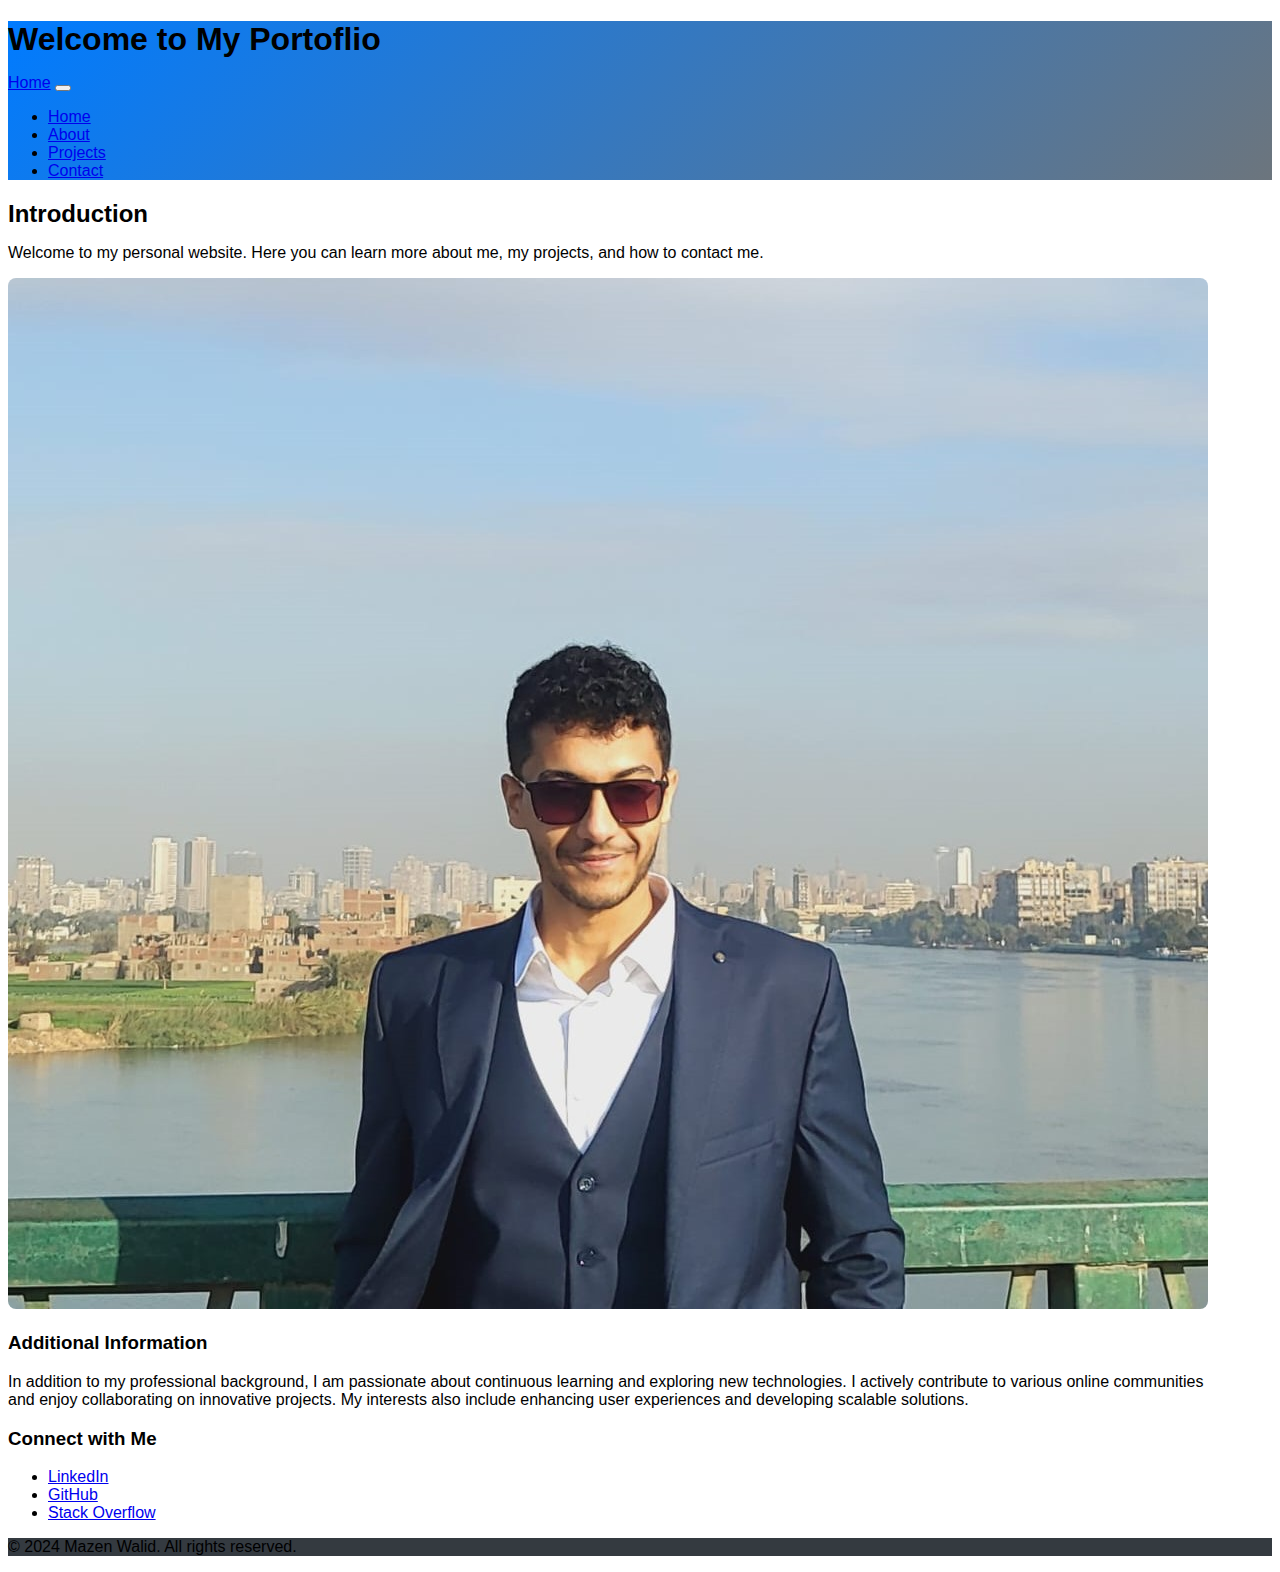
<file: Week-8/old homepage/index.html>
<!DOCTYPE html>
<html lang="en">
<head>
    <meta charset="UTF-8">
    <meta name="viewport" content="width=device-width, initial-scale=1.0">
    <title>Home | Mazen's Website</title>
    <link rel="stylesheet" href="https://cdn.jsdelivr.net/npm/bootstrap@4.5.3/dist/css/bootstrap.min.css" integrity="sha384-TX8t27EcRE3e/ihU7zmQxVncDAy5uIKz4rEkgIXeMed4M0jlfIDPvg6uqKI2xXr2" crossorigin="anonymous">
    <link href="styles.css" rel="stylesheet">
    <script src="https://code.jquery.com/jquery-3.5.1.slim.min.js" integrity="sha384-DfXdz2htPH0lsSSs5nCTpuj/zy4C+OGpamoFVy38MVBnE+IbbVYUew+OrCXaRkfj" crossorigin="anonymous"></script>
    <script src="https://cdn.jsdelivr.net/npm/bootstrap@4.5.3/dist/js/bootstrap.bundle.min.js" integrity="sha384-ho+j7jyWK8fNQe+A12Hb8AhRq26LrZ/JpcUGGOn+Y7RsweNrtN/tE3MoK7ZeZDyx" crossorigin="anonymous"></script>
</head>
<body>
    <header class="bg-primary text-white text-center p-5 mb-4">
        <div class="container">
            <h1 class="display-4">Welcome to My Portoflio</h1>
            <nav class="navbar navbar-expand-lg navbar-light bg-light rounded">
                <a class="navbar-brand" href="#">Home</a>
                <button class="navbar-toggler" type="button" data-toggle="collapse" data-target="#navbarNav" aria-controls="navbarNav" aria-expanded="false" aria-label="Toggle navigation">
                    <span class="navbar-toggler-icon"></span>
                </button>
                <div class="collapse navbar-collapse" id="navbarNav">
                    <ul class="navbar-nav ml-auto">
                        <li class="nav-item"><a class="nav-link" href="index.html">Home</a></li>
                        <li class="nav-item"><a class="nav-link" href="about.html">About</a></li>
                        <li class="nav-item"><a class="nav-link" href="projects.html">Projects</a></li>
                        <li class="nav-item"><a class="nav-link" href="contact.html">Contact</a></li>
                    </ul>
                </div>
            </nav>
        </div>
    </header>

    <main class="container">
        <section class="my-5">
            <h2>Introduction</h2>
            <p>Welcome to my personal website. Here you can learn more about me, my projects, and how to contact me.</p>
    
            <!-- Professional Image and Additional Info -->
            <div class="row">
                <div class="col-md-4">
                    <img src="imgs/Nile.jpg" alt="Mazen Walid" style="width: 100%; height: auto; border-radius: 8px;">
                </div>
                <div class="col-md-8">
                    <h3>Additional Information</h3>
                    <p>In addition to my professional background, I am passionate about continuous learning and exploring new technologies. I actively contribute to various online communities and enjoy collaborating on innovative projects. My interests also include enhancing user experiences and developing scalable solutions.</p>
    
                    <h3>Connect with Me</h3>
                    <ul>
                        <li><a href="https://linkedin.com/in/mazen-walid-225582208" target="_blank">LinkedIn</a></li>
                        <li><a href="https://github.com/mazen251" target="_blank">GitHub</a></li>
                        <li><a href="https://stackoverflow.com/users/14774840/mazen-walid" target="_blank">Stack Overflow</a></li>
                    </ul>
                </div>
            </div>
        </section>
    </main>

    <footer class="bg-dark text-white text-center p-3 mt-4">
        <p>&copy; 2024 Mazen Walid. All rights reserved.</p>
    </footer>
</body>
</html>
</file>
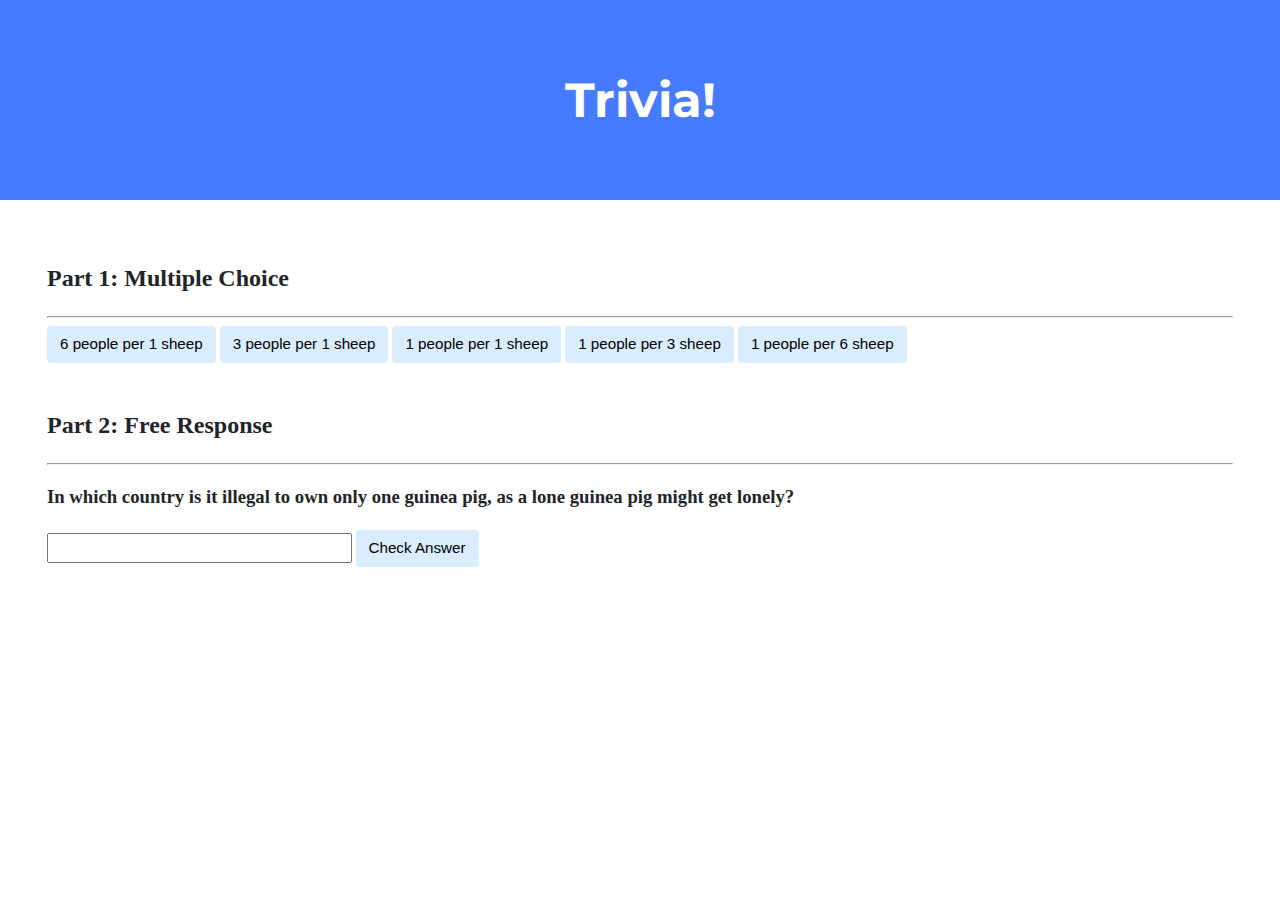
<file: Week-8/trivia/index.html>
<!DOCTYPE html>
<html lang="en">
<head>
    <link href="https://fonts.googleapis.com/css2?family=Montserrat:wght@500&display=swap" rel="stylesheet">
    <link href="styles.css" rel="stylesheet">
    <title>Trivia!</title>
    <script>
        // TODO: Add code to check answers to questions

        // check multiple choice answers
        function checkMultipleChoice(answerId) {
            const correctId = 'correct';
            if (answerId === correctId) {
                alert("correct");
            } else {
                alert("incorrect. play again.");
            }
        }

        // check free response answer
        function checkFreeResponse() {
            const answer = document.getElementById('value').value.trim().toLowerCase();
            const correctAnswer = 'switzerland';
            const statusElement = document.getElementById('status2');

            if (answer === correctAnswer) {
                statusElement.textContent = "correct";
            } else {
                statusElement.textContent = "incorrect. The correct answer is Sw....";
            }
        }

        // event listener for form submission
        document.addEventListener('DOMContentLoaded', () => {
            document.querySelector('form').addEventListener('submit', (event) => {
                event.preventDefault();
                checkFreeResponse();
            });
        });
    </script>
</head>
<body>
    <div class="header">
        <h1>Trivia!</h1>
    </div>

    <div class="container">
        <div class="section">
            <h2>Part 1: Multiple Choice</h2>
            <hr>
            <!-- TODO: Add multiple choice question here -->
            <button onclick="checkMultipleChoice('incorrect')">6 people per 1 sheep</button>
            <button onclick="checkMultipleChoice('incorrect')">3 people per 1 sheep</button>
            <button onclick="checkMultipleChoice('incorrect')">1 people per 1 sheep</button>
            <button onclick="checkMultipleChoice('incorrect')">1 people per 3 sheep</button>
            <button id="correct" onclick="checkMultipleChoice('correct')">1 people per 6 sheep</button>
        </div>

        <div class="section">
            <h2>Part 2: Free Response</h2>
            <hr>
            <!-- TODO: Add free response question here -->
            <h3>In which country is it illegal to own only one guinea pig, as a lone guinea pig might get lonely?</h3>
            <p id="status2"></p>

            <form>
                <input type="text" id="value">
                <button type="submit">Check Answer</button>
            </form>
        </div>
    </div>
</body>
</html>
</file>
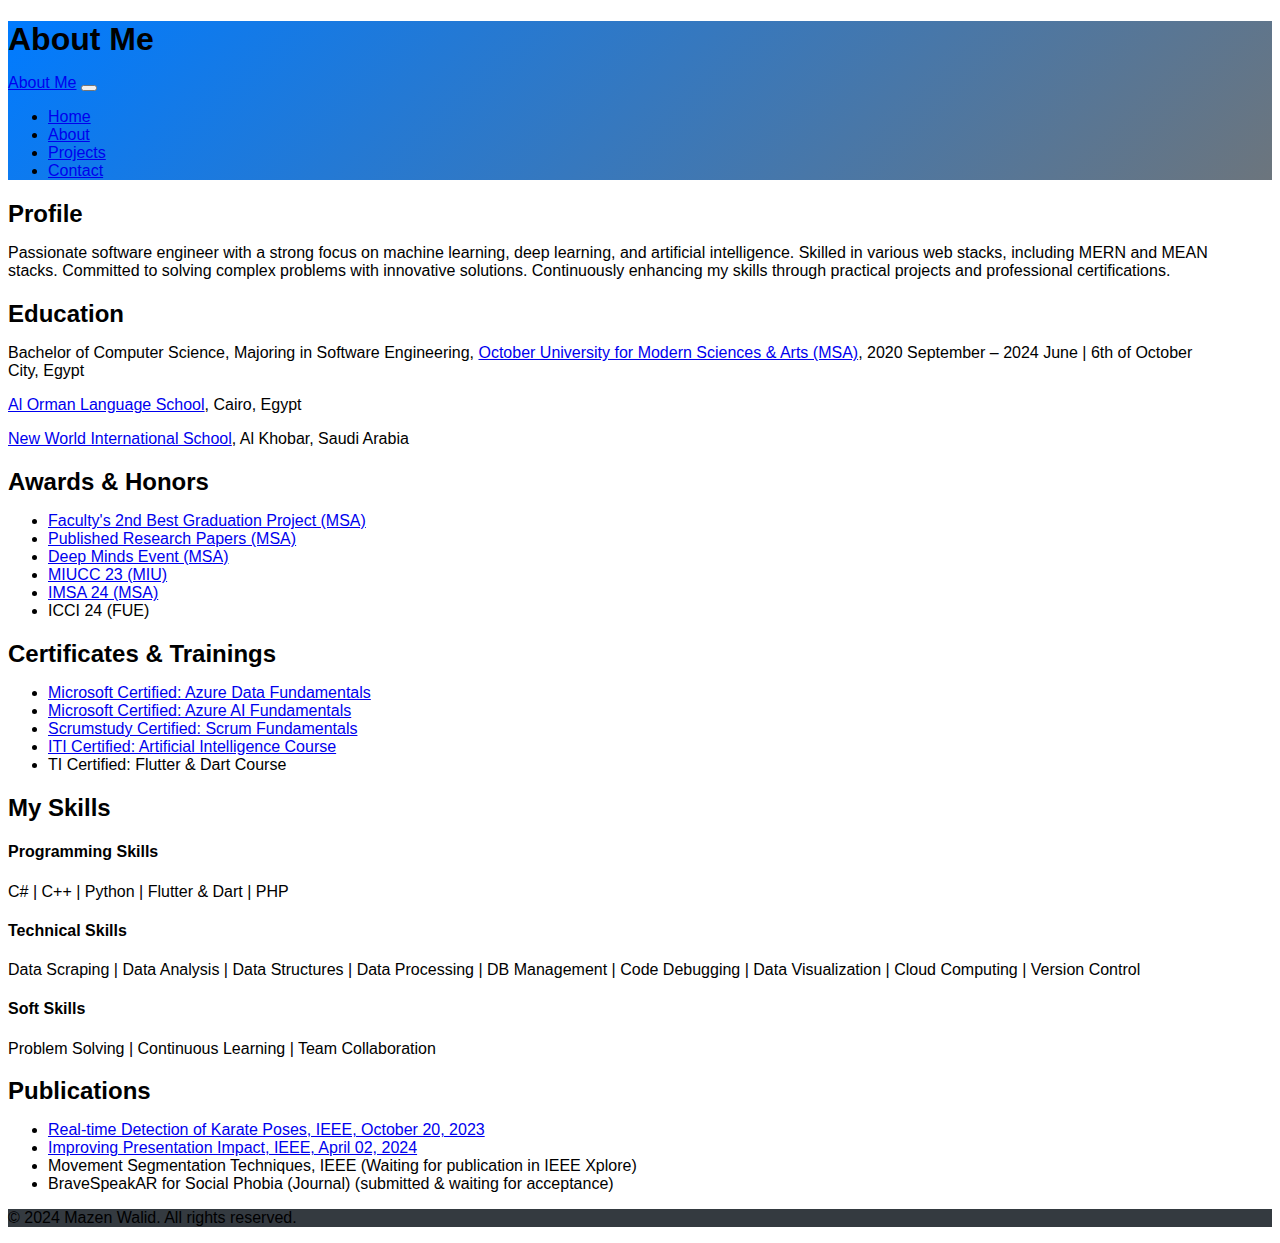
<file: Week-8/old homepage/about.html>
<!DOCTYPE html>
<html lang="en">
<head>
    <meta charset="UTF-8">
    <meta name="viewport" content="width=device-width, initial-scale=1.0">
    <title>About Me | Mazen's Website</title>
    <link rel="stylesheet" href="https://cdn.jsdelivr.net/npm/bootstrap@4.5.3/dist/css/bootstrap.min.css" integrity="sha384-TX8t27EcRE3e/ihU7zmQxVncDAy5uIKz4rEkgIXeMed4M0jlfIDPvg6uqKI2xXr2" crossorigin="anonymous">
    <link href="styles.css" rel="stylesheet">
    <script src="https://code.jquery.com/jquery-3.5.1.slim.min.js" integrity="sha384-DfXdz2htPH0lsSSs5nCTpuj/zy4C+OGpamoFVy38MVBnE+IbbVYUew+OrCXaRkfj" crossorigin="anonymous"></script>
    <script src="https://cdn.jsdelivr.net/npm/bootstrap@4.5.3/dist/js/bootstrap.bundle.min.js" integrity="sha384-ho+j7jyWK8fNQe+A12Hb8AhRq26LrZ/JpcUGGOn+Y7RsweNrtN/tE3MoK7ZeZDyx" crossorigin="anonymous"></script>
</head>
<body>
    <header class="bg-primary text-white text-center p-5 mb-4">
        <div class="container">
            <h1 class="display-4">About Me</h1>
            <nav class="navbar navbar-expand-lg navbar-light bg-light rounded">
                <a class="navbar-brand" href="#">About Me</a>
                <button class="navbar-toggler" type="button" data-toggle="collapse" data-target="#navbarNav" aria-controls="navbarNav" aria-expanded="false" aria-label="Toggle navigation">
                    <span class="navbar-toggler-icon"></span>
                </button>
                <div class="collapse navbar-collapse" id="navbarNav">
                    <ul class="navbar-nav ml-auto">
                        <li class="nav-item"><a class="nav-link" href="index.html">Home</a></li>
                        <li class="nav-item"><a class="nav-link" href="about.html">About</a></li>
                        <li class="nav-item"><a class="nav-link" href="projects.html">Projects</a></li>
                        <li class="nav-item"><a class="nav-link" href="contact.html">Contact</a></li>
                    </ul>
                </div>
            </nav>
        </div>
    </header>

    <main class="container">
        <section class="my-5">
            <h2>Profile</h2>
            <p>Passionate software engineer with a strong focus on machine learning, deep learning, and artificial intelligence. Skilled in various web stacks, including MERN and MEAN stacks. Committed to solving complex problems with innovative solutions. Continuously enhancing my skills through practical projects and professional certifications.</p>

            <h2>Education</h2>
            <p>Bachelor of Computer Science, Majoring in Software Engineering, <a href="https://msa.edu.eg/msauniversity/" target="_blank">October University for Modern Sciences & Arts (MSA)</a>, 2020 September – 2024 June | 6th of October City, Egypt</p>
            <p><a href="https://www.ormanschools.com/en/" target="_blank">Al Orman Language School</a>, Cairo, Egypt</p>
            <p><a href="https://www.newworldschool.com.sa/" target="_blank">New World International School</a>, Al Khobar, Saudi Arabia</p>            

            <h2>Awards & Honors</h2>
            <ul>
                <li><a href="https://drive.google.com/file/d/1V3vTouxWlEVS_PMR5XirNztCPxH6ZxLa/view?usp=drive_link" target="_blank">Faculty's 2nd Best Graduation Project (MSA)</a></li>
                <li><a href="https://drive.google.com/file/d/1D0QlhaEDmH-6e8IhyV4rWXncrqFYJjez/view?usp=drive_link" target="_blank">Published Research Papers (MSA)</a></li>
                <li><a href="https://drive.google.com/file/d/1HWeb3w2sVrU69KBIelOwCbA7-y73Q5-D/view?usp=sharing" target="_blank">Deep Minds Event (MSA)</a></li>
                <li><a href="https://drive.google.com/file/d/1y5EWE2g8R8aH0stEN9fzXanBqFdsmuuD/view?usp=sharing" target="_blank">MIUCC 23 (MIU)</a></li>
                <li><a href="https://drive.google.com/file/d/1YqaAWhXPiAkH14FZaDjdHpkTNUParEzb/view?usp=sharing" target="_blank">IMSA 24 (MSA)</a></li>
                <li>ICCI 24 (FUE)</li>
            </ul>


            <h2>Certificates & Trainings</h2>
            <ul>
                <li><a href="https://www.credly.com/earner/earned/badge/484082e4-ff00-4b4b-9fa5-e8b492bd287a" target="_blank">Microsoft Certified: Azure Data Fundamentals</a></li>
                <li><a href="https://www.credly.com/earner/earned/badge/9a909f71-258c-40e1-a131-eec4e3604f0e" target="_blank">Microsoft Certified: Azure AI Fundamentals</a></li>
                <li><a href="https://www.scrumstudy.com/certification/verify?type=SFC&number=956180" target="_blank">Scrumstudy Certified: Scrum Fundamentals</a></li>
                <li><a href="https://drive.google.com/file/d/1mQc888FC3mqETEX3_ggvHXPKeGE54YUG/view?usp=drive_link" target="_blank">ITI Certified: Artificial Intelligence Course</a></li>
                <li>TI Certified: Flutter & Dart Course</li>
            </ul>

            <h2>My Skills</h2>
            <h4>Programming Skills</h4>
            <p>C# | C++ | Python | Flutter & Dart | PHP</p>

            <h4>Technical Skills</h4>
            <p>Data Scraping | Data Analysis | Data Structures | Data Processing | DB Management | Code Debugging | Data Visualization | Cloud Computing | Version Control</p>

            <h4>Soft Skills</h4>
            <p>Problem Solving | Continuous Learning | Team Collaboration</p>

            <h2>Publications</h2>
            <ul>
                <li><a href="https://ieeexplore.ieee.org/document/10278373" target="_blank">Real-time Detection of Karate Poses, IEEE, October 20, 2023</a></li>
                <li><a href="https://ieeexplore.ieee.org/document/10485076" target="_blank">Improving Presentation Impact, IEEE, April 02, 2024</a></li>
                <li>Movement Segmentation Techniques, IEEE (Waiting for publication in IEEE Xplore)</li>
                <li>BraveSpeakAR for Social Phobia (Journal) (submitted & waiting for acceptance)</li>
            </ul>
        </section>
    </main>

    <footer class="bg-dark text-white text-center p-3 mt-4">
        <p>&copy; 2024 Mazen Walid. All rights reserved.</p>
    </footer>
</body>
</html>
</file>
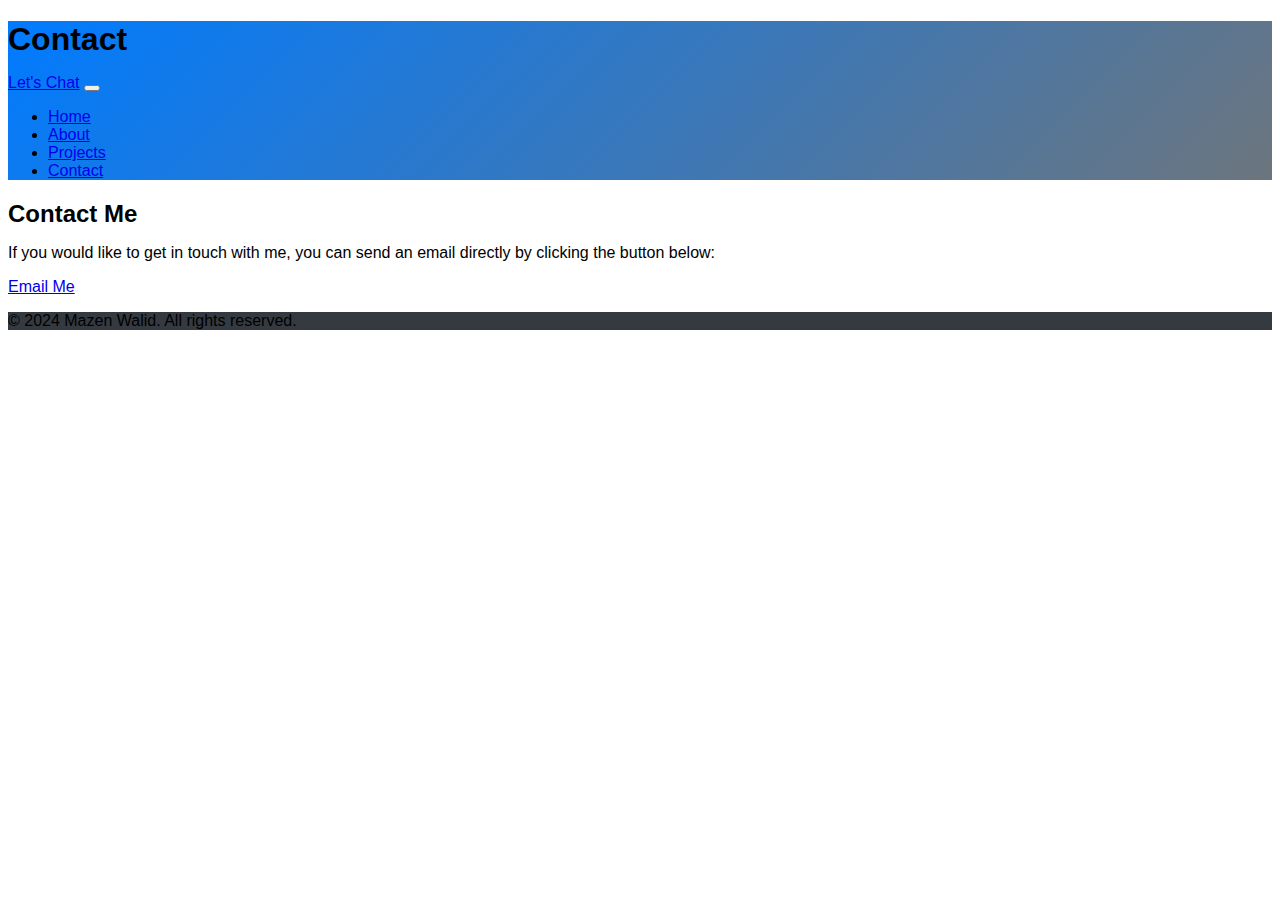
<file: Week-8/old homepage/contact.html>
<!-- <!DOCTYPE html>
<html lang="en">
<head>
    <meta charset="UTF-8">
    <meta name="viewport" content="width=device-width, initial-scale=1.0">
    <title>Contact | Mazen's Website</title>
    <link rel="stylesheet" href="https://cdn.jsdelivr.net/npm/bootstrap@4.5.3/dist/css/bootstrap.min.css" integrity="sha384-TX8t27EcRE3e/ihU7zmQxVncDAy5uIKz4rEkgIXeMed4M0jlfIDPvg6uqKI2xXr2" crossorigin="anonymous">
    <link href="styles.css" rel="stylesheet">
    <script src="https://code.jquery.com/jquery-3.5.1.slim.min.js" integrity="sha384-DfXdz2htPH0lsSSs5nCTpuj/zy4C+OGpamoFVy38MVBnE+IbbVYUew+OrCXaRkfj" crossorigin="anonymous"></script>
    <script src="https://cdn.jsdelivr.net/npm/bootstrap@4.5.3/dist/js/bootstrap.bundle.min.js" integrity="sha384-ho+j7jyWK8fNQe+A12Hb8AhRq26LrZ/JpcUGGOn+Y7RsweNrtN/tE3MoK7ZeZDyx" crossorigin="anonymous"></script>
</head>
<body>
    <header class="bg-primary text-white text-center p-5 mb-4">
        <div class="container">
            <h1 class="display-4">Contact</h1>
            <nav class="navbar navbar-expand-lg navbar-light bg-light rounded">
                <a class="navbar-brand" href="#">Let's Chat</a>
                <button class="navbar-toggler" type="button" data-toggle="collapse" data-target="#navbarNav" aria-controls="navbarNav" aria-expanded="false" aria-label="Toggle navigation">
                    <span class="navbar-toggler-icon"></span>
                </button>
                <div class="collapse navbar-collapse" id="navbarNav">
                    <ul class="navbar-nav ml-auto">
                        <li class="nav-item"><a class="nav-link" href="index.html">Home</a></li>
                        <li class="nav-item"><a class="nav-link" href="about.html">About</a></li>
                        <li class="nav-item"><a class="nav-link" href="projects.html">Projects</a></li>
                        <li class="nav-item"><a class="nav-link" href="contact.html">Contact</a></li>
                    </ul>
                </div>
            </nav>
        </div>
    </header>

    <main class="container">
        <section class="my-5">
            <h2>Contact Me</h2>
            <form>
                <div class="form-group">
                    <label for="name">Name</label>
                    <input type="text" class="form-control" id="name" placeholder="Your Name">
                </div>
                <div class="form-group">
                    <label for="email">Email address</label>
                    <input type="email" class="form-control" id="email" placeholder="Your Email">
                </div>
                <div class="form-group">
                    <label for="message">Message</label>
                    <textarea class="form-control" id="message" rows="4" placeholder="Your Message"></textarea>
                </div>
                <button type="submit" class="btn btn-primary">Send Message</button>
            </form>
        </section>
    </main>

    <footer class="bg-dark text-white text-center p-3 mt-4">
        <p>&copy; 2024 Mazen Walid. All rights reserved.</p>
    </footer>
</body>
</html> -->

<!DOCTYPE html>
<html lang="en">
<head>
    <meta charset="UTF-8">
    <meta name="viewport" content="width=device-width, initial-scale=1.0">
    <title>Contact | Mazen's Website</title>
    <link rel="stylesheet" href="https://cdn.jsdelivr.net/npm/bootstrap@4.5.3/dist/css/bootstrap.min.css" integrity="sha384-TX8t27EcRE3e/ihU7zmQxVncDAy5uIKz4rEkgIXeMed4M0jlfIDPvg6uqKI2xXr2" crossorigin="anonymous">
    <link href="styles.css" rel="stylesheet">
    <script src="https://code.jquery.com/jquery-3.5.1.slim.min.js" integrity="sha384-DfXdz2htPH0lsSSs5nCTpuj/zy4C+OGpamoFVy38MVBnE+IbbVYUew+OrCXaRkfj" crossorigin="anonymous"></script>
    <script src="https://cdn.jsdelivr.net/npm/bootstrap@4.5.3/dist/js/bootstrap.bundle.min.js" integrity="sha384-ho+j7jyWK8fNQe+A12Hb8AhRq26LrZ/JpcUGGOn+Y7RsweNrtN/tE3MoK7ZeZDyx" crossorigin="anonymous"></script>
</head>
<body>
    <header class="bg-primary text-white text-center p-5 mb-4">
        <div class="container">
            <h1 class="display-4">Contact</h1>
            <nav class="navbar navbar-expand-lg navbar-light bg-light rounded">
                <a class="navbar-brand" href="#">Let's Chat</a>
                <button class="navbar-toggler" type="button" data-toggle="collapse" data-target="#navbarNav" aria-controls="navbarNav" aria-expanded="false" aria-label="Toggle navigation">
                    <span class="navbar-toggler-icon"></span>
                </button>
                <div class="collapse navbar-collapse" id="navbarNav">
                    <ul class="navbar-nav ml-auto">
                        <li class="nav-item"><a class="nav-link" href="index.html">Home</a></li>
                        <li class="nav-item"><a class="nav-link" href="about.html">About</a></li>
                        <li class="nav-item"><a class="nav-link" href="projects.html">Projects</a></li>
                        <li class="nav-item"><a class="nav-link" href="contact.html">Contact</a></li>
                    </ul>
                </div>
            </nav>
        </div>
    </header>

    <main class="container">
        <section class="my-5">
            <h2>Contact Me</h2>
            <p>If you would like to get in touch with me, you can send an email directly by clicking the button below:</p>
            <a href="mailto:mazen.walid362@gmail.com" class="btn btn-primary">Email Me</a>
        </section>
    </main>

    <footer class="bg-dark text-white text-center p-3 mt-4">
        <p>&copy; 2024 Mazen Walid. All rights reserved.</p>
    </footer>
</body>
</html>
</file>
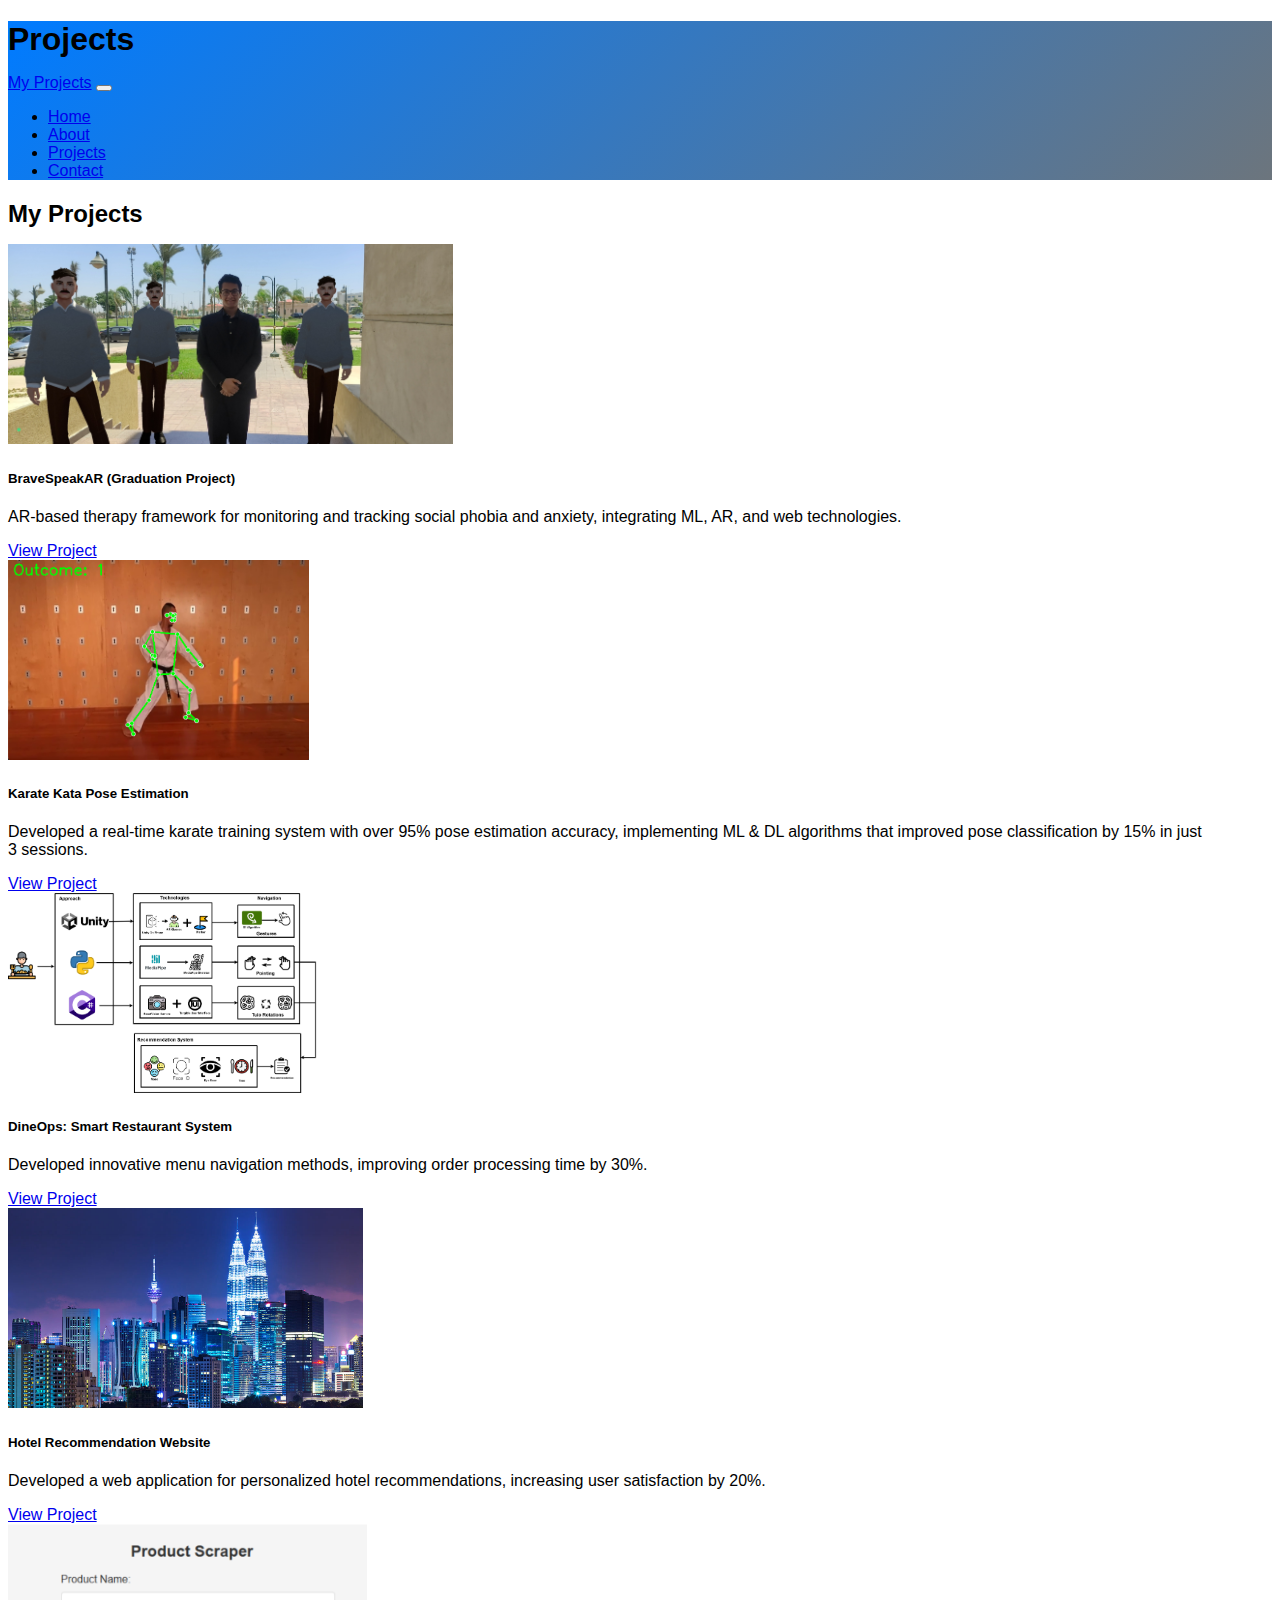
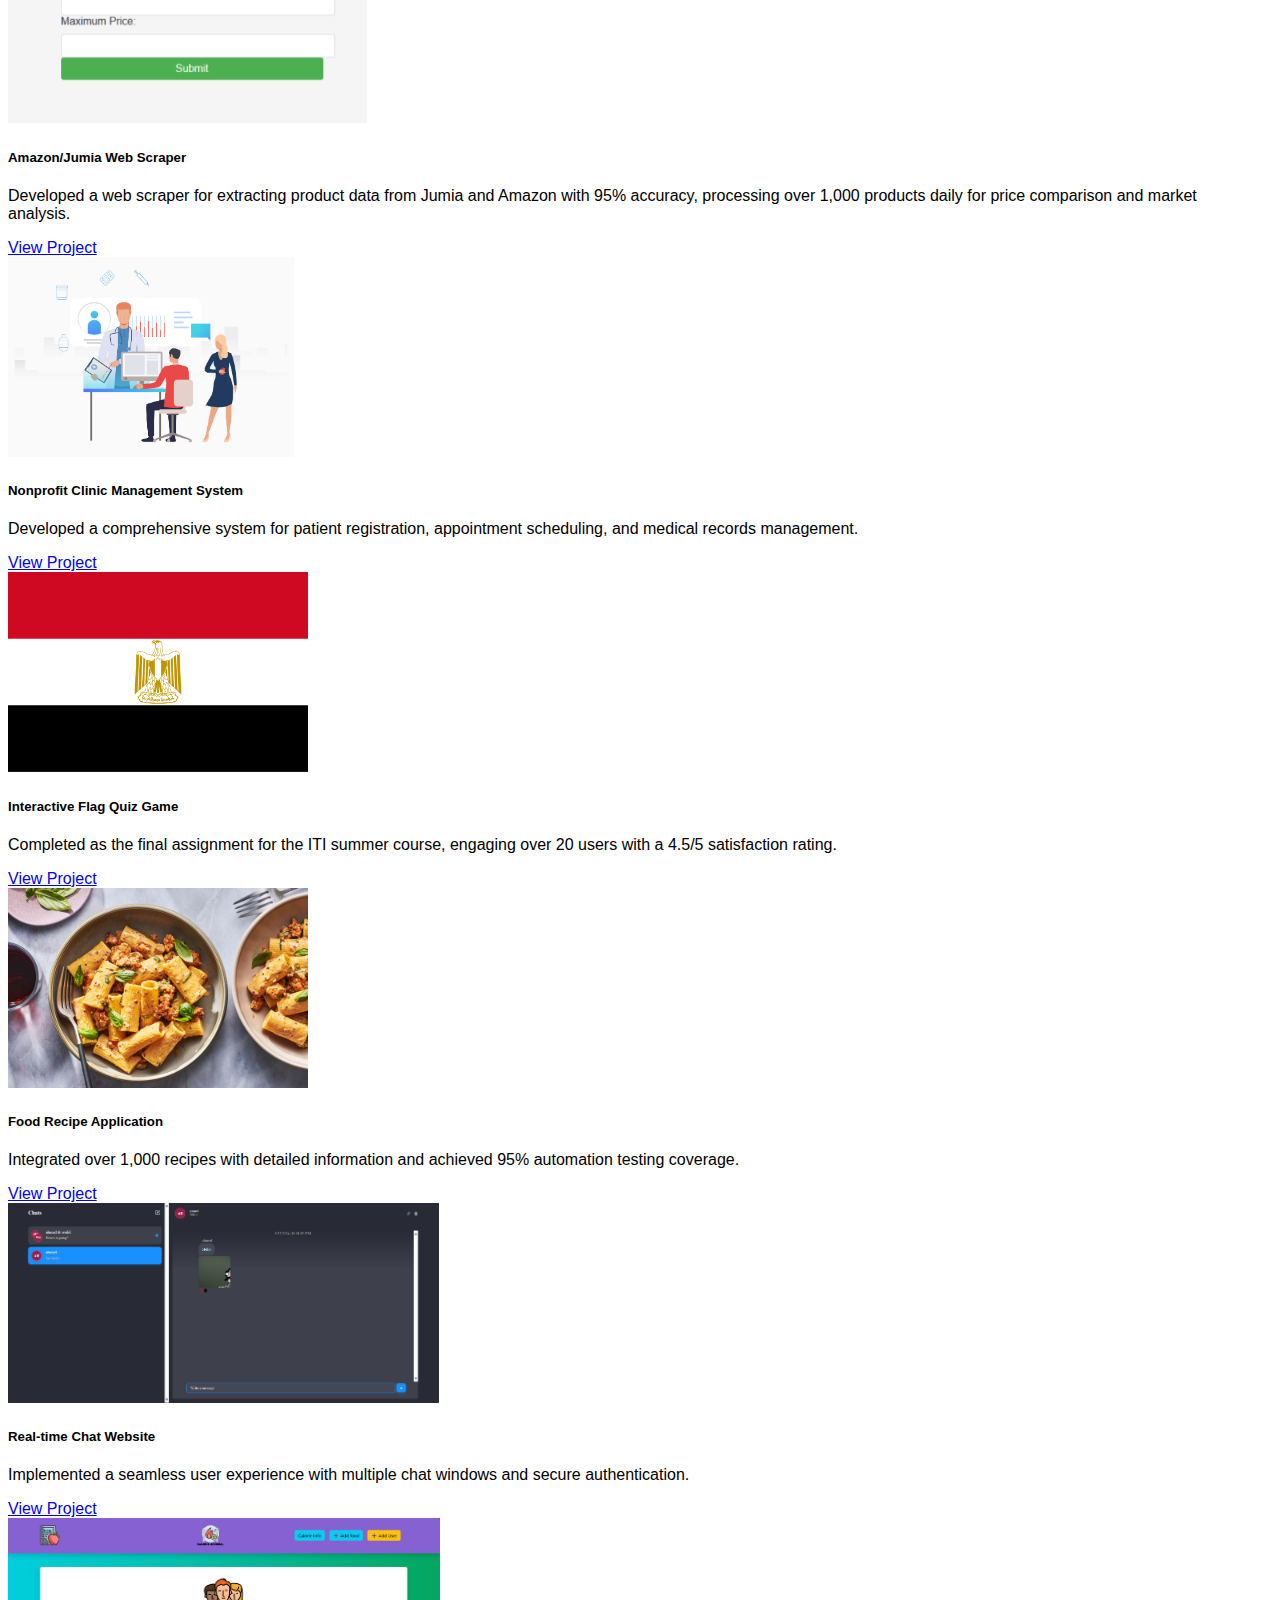
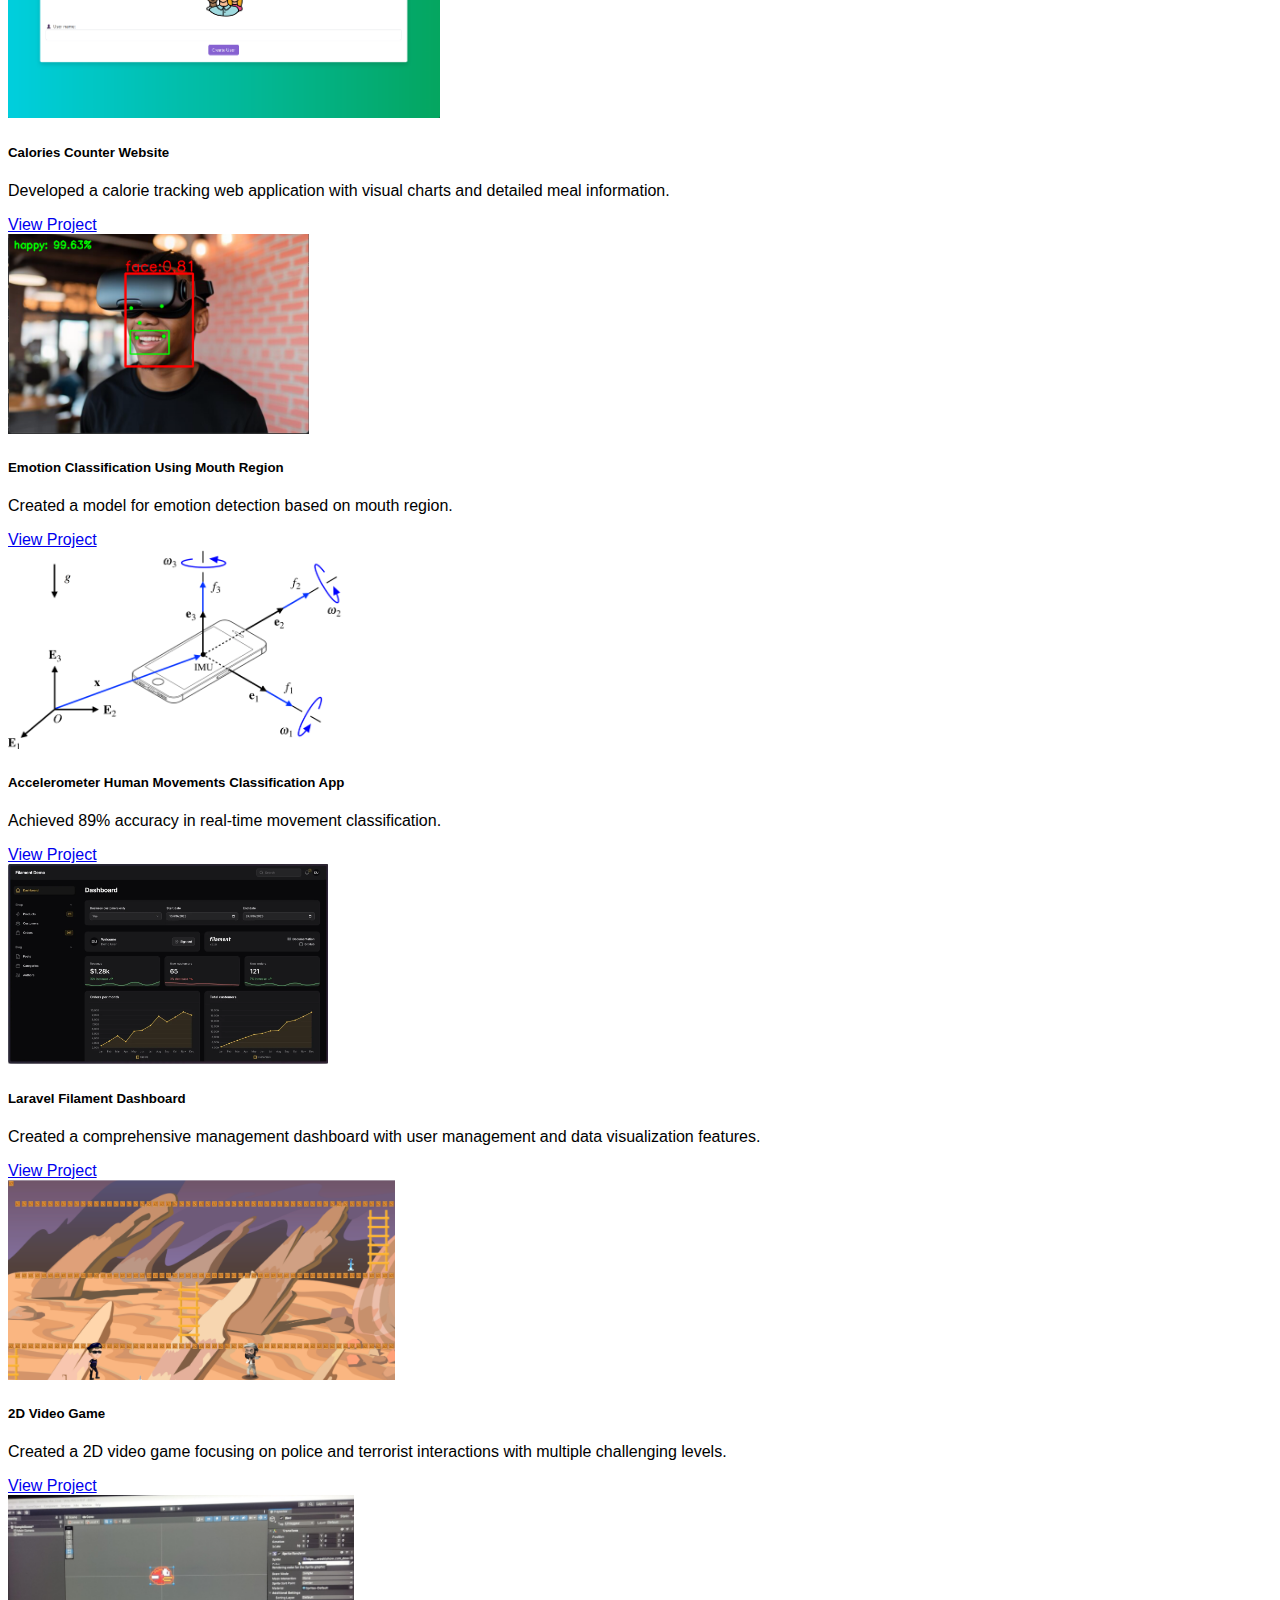
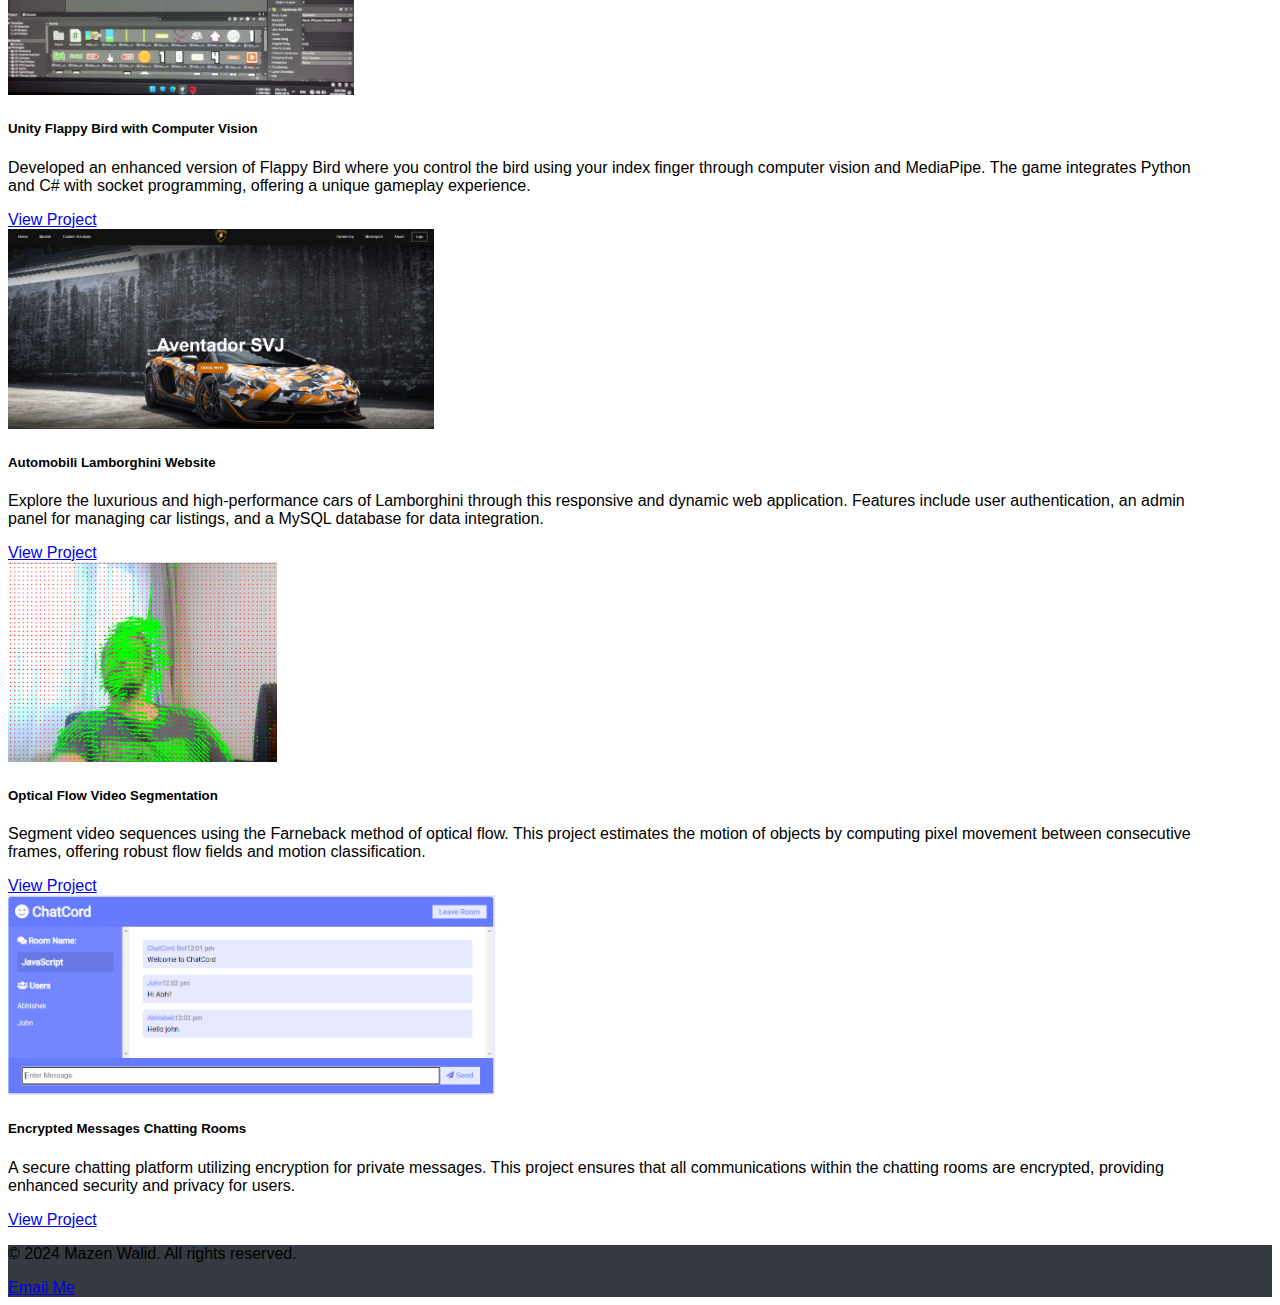
<file: Week-8/old homepage/projects.html>
<!DOCTYPE html>
<html lang="en">
<head>
    <meta charset="UTF-8">
    <meta name="viewport" content="width=device-width, initial-scale=1.0">
    <title>Projects | Mazen's Website</title>
    <link rel="stylesheet" href="https://cdn.jsdelivr.net/npm/bootstrap@4.5.3/dist/css/bootstrap.min.css" integrity="sha384-TX8t27EcRE3e/ihU7zmQxVncDAy5uIKz4rEkgIXeMed4M0jlfIDPvg6uqKI2xXr2" crossorigin="anonymous">
    <link href="styles.css" rel="stylesheet">
    <script src="https://code.jquery.com/jquery-3.5.1.slim.min.js" integrity="sha384-DfXdz2htPH0lsSSs5nCTpuj/zy4C+OGpamoFVy38MVBnE+IbbVYUew+OrCXaRkfj" crossorigin="anonymous"></script>
    <script src="https://cdn.jsdelivr.net/npm/bootstrap@4.5.3/dist/js/bootstrap.bundle.min.js" integrity="sha384-ho+j7jyWK8fNQe+A12Hb8AhRq26LrZ/JpcUGGOn+Y7RsweNrtN/tE3MoK7ZeZDyx" crossorigin="anonymous"></script>
</head>
<body>
    <header class="bg-primary text-white text-center p-5 mb-4">
        <div class="container">
            <h1 class="display-4">Projects</h1>
            <nav class="navbar navbar-expand-lg navbar-light bg-light rounded">
                <a class="navbar-brand" href="#">My Projects</a>
                <button class="navbar-toggler" type="button" data-toggle="collapse" data-target="#navbarNav" aria-controls="navbarNav" aria-expanded="false" aria-label="Toggle navigation">
                    <span class="navbar-toggler-icon"></span>
                </button>
                <div class="collapse navbar-collapse" id="navbarNav">
                    <ul class="navbar-nav ml-auto">
                        <li class="nav-item"><a class="nav-link" href="index.html">Home</a></li>
                        <li class="nav-item"><a class="nav-link" href="about.html">About</a></li>
                        <li class="nav-item"><a class="nav-link" href="projects.html">Projects</a></li>
                        <li class="nav-item"><a class="nav-link" href="contact.html">Contact</a></li>
                    </ul>
                </div>
            </nav>
        </div>
    </header>

    <main class="container">
        <section class="my-5">
            <h2>My Projects</h2>
            <div class="row">
                <div class="col-md-4 mb-4">
                    <div class="card">
                        <img src="imgs/AI.jpg" class="card-img-top" alt="BraveSpeakAR">
                        <div class="card-body">
                            <h5 class="card-title">BraveSpeakAR (Graduation Project)</h5>
                            <p class="card-text">AR-based therapy framework for monitoring and tracking social phobia and anxiety, integrating ML, AR, and web technologies.</p>
                            <a href="https://github.com/mazen251/BraveSpeakAR-Website.git" class="btn btn-primary">View Project</a>
                        </div>
                    </div>
                </div>
                <div class="col-md-4 mb-4">
                    <div class="card">
                        <img src="imgs/KK.png" class="card-img-top" alt="Karate Kata Pose Estimation">
                        <div class="card-body">
                            <h5 class="card-title">Karate Kata Pose Estimation</h5>
                            <p class="card-text">Developed a real-time karate training system with over 95% pose estimation accuracy, implementing ML & DL algorithms that improved pose classification by 15% in just 3 sessions.</p>
                            <a href="https://github.com/mazen251/Karate-Summer-23-Project.git" class="btn btn-primary">View Project</a>
                        </div>
                    </div>
                </div>
                <div class="col-md-4 mb-4">
                    <div class="card">
                        <img src="imgs/DineOpsw.png" class="card-img-top" alt="DineOps: Smart Restaurant System">
                        <div class="card-body">
                            <h5 class="card-title">DineOps: Smart Restaurant System</h5>
                            <p class="card-text">Developed innovative menu navigation methods, improving order processing time by 30%.</p>
                            <a href="https://github.com/mazen251/DineOps-Python.git" class="btn btn-primary">View Project</a>
                        </div>
                    </div>
                </div>
                <!-- Additional Projects -->
                <div class="col-md-4 mb-4">
                    <div class="card">
                        <img src="imgs/Kuala.jpg" class="card-img-top" alt="Hotel Recommendation Website">
                        <div class="card-body">
                            <h5 class="card-title">Hotel Recommendation Website</h5>
                            <p class="card-text">Developed a web application for personalized hotel recommendations, increasing user satisfaction by 20%.</p>
                            <a href="link_to_hotel_recommendation_website" class="btn btn-primary">View Project</a>
                        </div>
                    </div>
                </div>
                <div class="col-md-4 mb-4">
                    <div class="card">
                        <img src="imgs/scraper.png" class="card-img-top" alt="Amazon/Jumia Web Scraper">
                        <div class="card-body">
                            <h5 class="card-title">Amazon/Jumia Web Scraper</h5>
                            <p class="card-text">Developed a web scraper for extracting product data from Jumia and Amazon with 95% accuracy, processing over 1,000 products daily for price comparison and market analysis.</p>
                            <a href="https://github.com/mazen251/Jumia-Amazon-Website-Scraper.git" class="btn btn-primary">View Project</a>
                        </div>
                    </div>
                </div>
                <div class="col-md-4 mb-4">
                    <div class="card">
                        <img src="imgs/cms.jpg" class="card-img-top" alt="Nonprofit Clinic Management System">
                        <div class="card-body">
                            <h5 class="card-title">Nonprofit Clinic Management System</h5>
                            <p class="card-text">Developed a comprehensive system for patient registration, appointment scheduling, and medical records management.</p>
                            <a href="link_to_nonprofit_clinic_management_system" class="btn btn-primary">View Project</a>
                        </div>
                    </div>
                </div>
                <div class="col-md-4 mb-4">
                    <div class="card">
                        <img src="imgs/Egy.png" class="card-img-top" alt="Interactive Flag Quiz Game">
                        <div class="card-body">
                            <h5 class="card-title">Interactive Flag Quiz Game</h5>
                            <p class="card-text">Completed as the final assignment for the ITI summer course, engaging over 20 users with a 4.5/5 satisfaction rating.</p>
                            <a href="https://github.com/mazen251/Flutter-World-Flags-Quiz-Game.git" class="btn btn-primary">View Project</a>
                        </div>
                    </div>
                </div>
                <div class="col-md-4 mb-4">
                    <div class="card">
                        <img src="imgs/food.jpg" class="card-img-top" alt="Food Recipe Application">
                        <div class="card-body">
                            <h5 class="card-title">Food Recipe Application</h5>
                            <p class="card-text">Integrated over 1,000 recipes with detailed information and achieved 95% automation testing coverage.</p>
                            <a href="link_to_food_recipe_application" class="btn btn-primary">View Project</a>
                        </div>
                    </div>
                </div>
                <div class="col-md-4 mb-4">
                    <div class="card">
                        <img src="imgs/real.png" class="card-img-top" alt="Real-time Chat Website">
                        <div class="card-body">
                            <h5 class="card-title">Real-time Chat Website</h5>
                            <p class="card-text">Implemented a seamless user experience with multiple chat windows and secure authentication.</p>
                            <a href="https://github.com/mazen251/Realtime-Chat-Website.git" class="btn btn-primary">View Project</a>
                        </div>
                    </div>
                </div>
                <div class="col-md-4 mb-4">
                    <div class="card">
                        <img src="imgs/cal.png" class="card-img-top" alt="Calories Counter Website">
                        <div class="card-body">
                            <h5 class="card-title">Calories Counter Website</h5>
                            <p class="card-text">Developed a calorie tracking web application with visual charts and detailed meal information.</p>
                            <a href="https://github.com/mazen251/Calories-Counter-MERN-stack-website" class="btn btn-primary">View Project</a>
                        </div>
                    </div>
                </div>
                <div class="col-md-4 mb-4">
                    <div class="card">
                        <img src="imgs/emo.png" class="card-img-top" alt="Emotion Classification Using Mouth Region">
                        <div class="card-body">
                            <h5 class="card-title">Emotion Classification Using Mouth Region</h5>
                            <p class="card-text">Created a model for emotion detection based on mouth region.</p>
                            <a href="https://github.com/mazen251/Emotion-Classification-Using-Mouth-Region-Only" class="btn btn-primary">View Project</a>
                        </div>
                    </div>
                </div>
                <div class="col-md-4 mb-4">
                    <div class="card">
                        <img src="imgs/acc.png" class="card-img-top" alt="Accelerometer Human Movements Classification App">
                        <div class="card-body">
                            <h5 class="card-title">Accelerometer Human Movements Classification App</h5>
                            <p class="card-text">Achieved 89% accuracy in real-time movement classification.</p>
                            <a href="https://github.com/mazen251/Flutter-Accelerometer-Human-Movements-Classification-App" class="btn btn-primary">View Project</a>
                        </div>
                    </div>
                </div>
                <div class="col-md-4 mb-4">
                    <div class="card">
                        <img src="imgs/fila.png" class="card-img-top" alt="Laravel Filament Dashboard">
                        <div class="card-body">
                            <h5 class="card-title">Laravel Filament Dashboard</h5>
                            <p class="card-text">Created a comprehensive management dashboard with user management and data visualization features.</p>
                            <a href="link_to_laravel_filament_dashboard" class="btn btn-primary">View Project</a>
                        </div>
                    </div>
                </div>
                <div class="col-md-4 mb-4">
                    <div class="card">
                        <img src="imgs/pvt.png" class="card-img-top" alt="2D Video Game">
                        <div class="card-body">
                            <h5 class="card-title">2D Video Game</h5>
                            <p class="card-text">Created a 2D video game focusing on police and terrorist interactions with multiple challenging levels.</p>
                            <a href="link_to_2d_video_game" class="btn btn-primary">View Project</a>
                        </div>
                    </div>
                </div>
                <div class="col-md-4 mb-4">
                    <div class="card">
                        <img src="imgs/flappy.jpg" class="card-img-top" alt="Unity Flappy Bird">
                        <div class="card-body">
                            <h5 class="card-title">Unity Flappy Bird with Computer Vision</h5>
                            <p class="card-text">Developed an enhanced version of Flappy Bird where you control the bird using your index finger through computer vision and MediaPipe. The game integrates Python and C# with socket programming, offering a unique gameplay experience.</p>
                            <a href="https://github.com/mazen251/Unity-Flappy-Bird" class="btn btn-primary">View Project</a>
                        </div>
                    </div>
                </div>
                <div class="col-md-4 mb-4">
                    <div class="card">
                        <img src="imgs/lambo.png" class="card-img-top" alt="Automobili Lamborghini Website">
                        <div class="card-body">
                            <h5 class="card-title">Automobili Lamborghini Website</h5>
                            <p class="card-text">Explore the luxurious and high-performance cars of Lamborghini through this responsive and dynamic web application. Features include user authentication, an admin panel for managing car listings, and a MySQL database for data integration.</p>
                            <a href="https://github.com/mazen251/Automobili-Lamborghini-Website" class="btn btn-primary" target="_blank">View Project</a>
                        </div>
                    </div>
                </div>
                <div class="col-md-4 mb-4">
                    <div class="card">
                        <img src="imgs/optflow.PNG" class="card-img-top" alt="Optical Flow Video Segmentation">
                        <div class="card-body">
                            <h5 class="card-title">Optical Flow Video Segmentation</h5>
                            <p class="card-text">Segment video sequences using the Farneback method of optical flow. This project estimates the motion of objects by computing pixel movement between consecutive frames, offering robust flow fields and motion classification.</p>
                            <a href="https://github.com/mazen251/Optical-Flow-Video-Segmentation" class="btn btn-primary" target="_blank">View Project</a>
                        </div>
                    </div>
                </div>
                <div class="col-md-4 mb-4">
                    <div class="card">
                        <img src="imgs/chatcord.png" class="card-img-top" alt="Encrypted Messages Chatting Rooms">
                        <div class="card-body">
                            <h5 class="card-title">Encrypted Messages Chatting Rooms</h5>
                            <p class="card-text">A secure chatting platform utilizing encryption for private messages. This project ensures that all communications within the chatting rooms are encrypted, providing enhanced security and privacy for users.</p>
                            <a href="https://github.com/mazen251/Encrypted-Messages-Chatting-Rooms" class="btn btn-primary" target="_blank">View Project</a>
                        </div>
                    </div>
                </div>                                                                
            </div>
        </section>
    </main>

    <footer class="bg-dark text-white text-center p-3 mt-4">
        <p>&copy; 2024 Mazen Walid. All rights reserved.</p>
        <a href="mailto:mazen.walid362@gmail.com" class="btn btn-secondary">Email Me</a>
    </footer>
</body>
</html>
</file>
<file: Week-8/old homepage/styles.css>
body {
    font-family: 'Montserrat', sans-serif;
}

header {
    background: linear-gradient(135deg, #007bff, #6c757d);
}

footer {
    background-color: #343a40;
}

h1, h2 {
    margin-bottom: 1rem;
}

.card-img-top {
    height: 200px;
    object-fit: cover;
}

.container {
    max-width: 1200px;
}
</file>
<file: Week-8/trivia/styles.css>
body {
    background-color: #fff;
    color: #212529;
    font-size: 1rem;
    font-weight: 400;
    line-height: 1.5;
    margin: 0;
    text-align: left;
}

.container {
    margin-left: auto;
    margin-right: auto;
    padding-left: 15px;
    padding-right: 15px;
}

.header {
    background-color: #477bff;
    color: #fff;
    margin-bottom: 2rem;
    padding: 2rem 1rem;
    text-align: center;
}

.section {
    padding: 0.5rem 2rem 1rem 2rem;
}

.section:hover {
    background-color: #f5f5f5;
    transition: color 2s ease-in-out, background-color 0.15s ease-in-out;
}

h1 {
    font-family: 'Montserrat', sans-serif;
    font-size: 48px;
}

button, input[type="submit"] {
    background-color: #d9edff;
    border: 1px solid transparent;
    border-radius: 0.25rem;
    font-size: 0.95rem;
    font-weight: 400;
    line-height: 1.5;
    padding: 0.375rem 0.75rem;
    text-align: center;
    transition: color 0.15s ease-in-out, background-color 0.15s ease-in-out, border-color 0.15s ease-in-out, box-shadow 0.15s ease-in-out;
    vertical-align: middle;
}


input[type="text"] {
    line-height: 1.8;
    width: 25%;
}

input[type="text"]:hover {
    background-color: #f5f5f5;
    transition: color 2s ease-in-out, background-color 0.15s ease-in-out;
}
</file>
